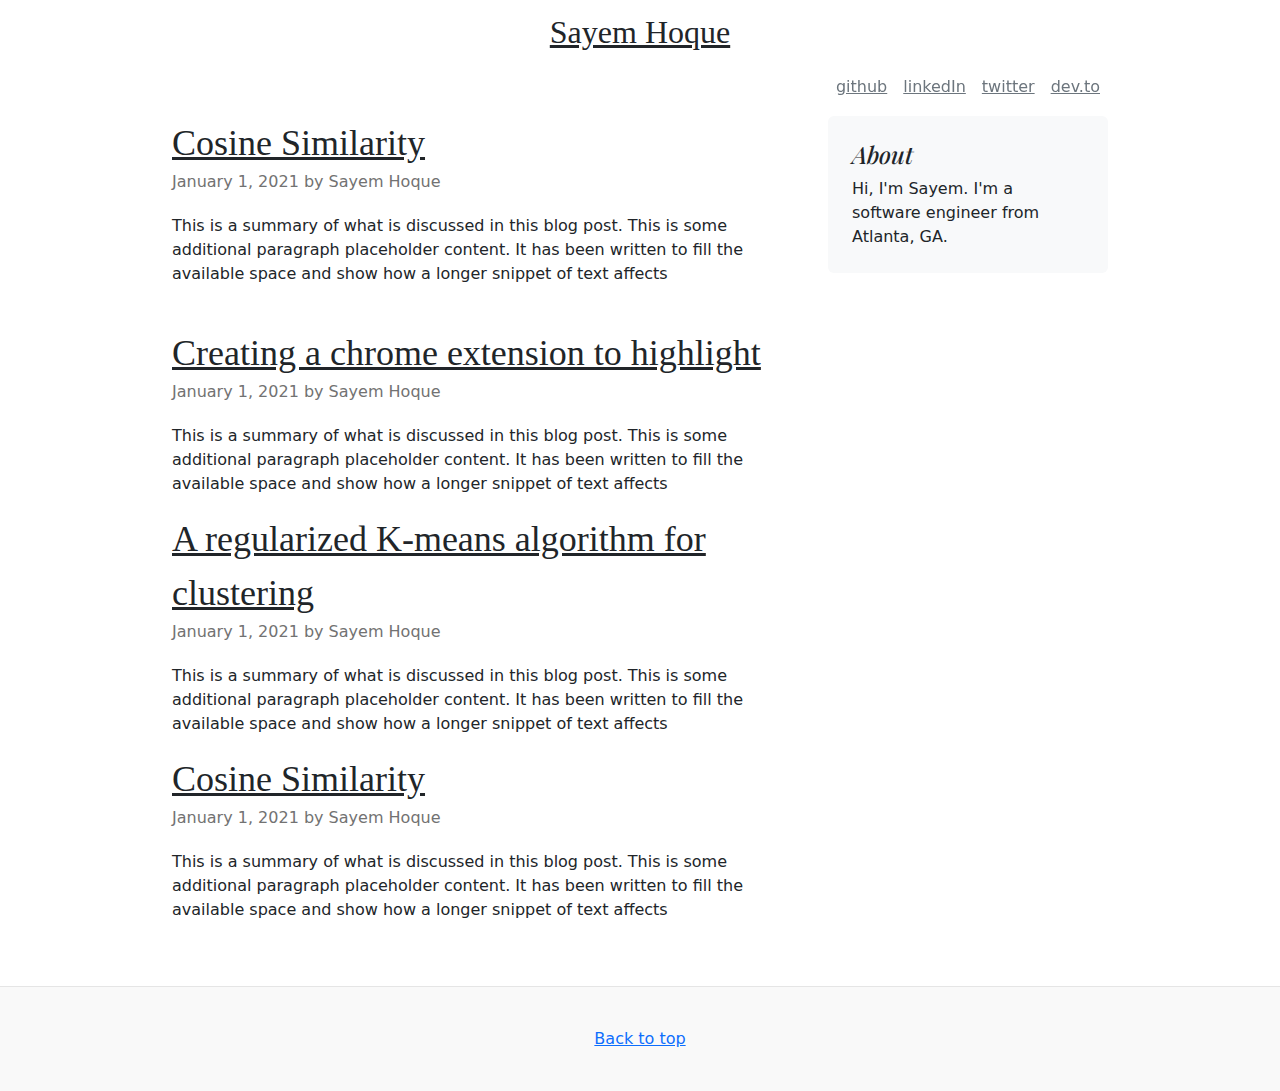
<file: index.html>
<!doctype html>
<html lang="en">
  <head>
    <meta charset="utf-8">
    <meta name="viewport" content="width=device-width, initial-scale=1">
    <meta name="description" content="">
    <meta name="author" content="Mark Otto, Jacob Thornton, and Bootstrap contributors">
    <meta name="generator" content="Hugo 0.104.2">
    <title>Blog Template · Bootstrap v5.2</title>

    <link rel="canonical" href="https://getbootstrap.com/docs/5.2/examples/blog/">

<link href="assets/dist/css/bootstrap.min.css" rel="stylesheet">

    <style>
      .bd-placeholder-img {
        font-size: 1.125rem;
        text-anchor: middle;
        -webkit-user-select: none;
        -moz-user-select: none;
        user-select: none;
      }

      @media (min-width: 768px) {
        .bd-placeholder-img-lg {
          font-size: 3.5rem;
        }
      }

      .b-example-divider {
        height: 3rem;
        background-color: rgba(0, 0, 0, .1);
        border: solid rgba(0, 0, 0, .15);
        border-width: 1px 0;
        box-shadow: inset 0 .5em 1.5em rgba(0, 0, 0, .1), inset 0 .125em .5em rgba(0, 0, 0, .15);
      }

      .b-example-vr {
        flex-shrink: 0;
        width: 1.5rem;
        height: 100vh;
      }

      .bi {
        vertical-align: -.125em;
        fill: currentColor;
      }

      .nav-scroller {
        position: relative;
        z-index: 2;
        height: 2.75rem;
        overflow-y: hidden;
      }

      .nav-scroller .nav {
        display: flex;
        flex-wrap: nowrap;
        padding-bottom: 1rem;
        margin-top: -1px;
        overflow-x: auto;
        text-align: center;
        white-space: nowrap;
        -webkit-overflow-scrolling: touch;
      }
    </style>

    
    <!-- Custom styles for this template -->
    <link href="https://fonts.googleapis.com/css?family=Playfair&#43;Display:700,900&amp;display=swap" rel="stylesheet">
    <!-- Custom styles for this template -->
    <link href="blog.css" rel="stylesheet">
  </head>
  <body>
    
<div class="container">
  <header class="lh-1 py-3">
    <div class="text-center">
      <a class="blog-head-title text-dark" href="index.html">Sayem Hoque</a>
    </div>
    <div class="col-4 d-flex justify-content-end align-items-center">
      <a class="link-secondary" href="#" aria-label="Search">
      </a>
    </div>
  </header>

  <div class="nav-scroller py-1 mb-2">
    <nav class="nav justify-content-end">
      <a class="p-2 link-secondary" target="_blank" href="https://www.github.com/sayemmh">github</a>
      <a class="p-2 link-secondary" href="#">linkedIn</a>
      <a class="p-2 link-secondary" href="#">twitter</a>
      <a class="p-2 link-secondary" href="#">dev.to</a>
    </nav>
  </div>
</div>

<main class="container">

  <div class="row g-5">
    <div class="col-md-8">

      <article class="blog-post">
        
        <a class="blog-header-logo text-dark" href="cosim.html">Cosine Similarity</a>
        <p class="blog-post-meta">January 1, 2021 by Sayem Hoque </p>

        <p>This is a summary of what is discussed in this blog post. This is some additional paragraph placeholder content. It has been written to fill the available space and show how a longer snippet of text affects</p>

        <br>

        <a class="blog-header-logo text-dark" href="cosim.html">Creating a chrome extension to highlight</a>
        <p class="blog-post-meta">January 1, 2021 by Sayem Hoque </p>

        <p>This is a summary of what is discussed in this blog post. This is some additional paragraph placeholder content. It has been written to fill the available space and show how a longer snippet of text affects</p>

        <a class="blog-header-logo text-dark" href="cosim.html">A regularized K-means algorithm for clustering</a>
        <p class="blog-post-meta">January 1, 2021 by Sayem Hoque </p>

        <p>This is a summary of what is discussed in this blog post. This is some additional paragraph placeholder content. It has been written to fill the available space and show how a longer snippet of text affects</p>

        <a class="blog-header-logo text-dark" href="cosim.html">Cosine Similarity</a>
        <p class="blog-post-meta">January 1, 2021 by Sayem Hoque </p>

        <p>This is a summary of what is discussed in this blog post. This is some additional paragraph placeholder content. It has been written to fill the available space and show how a longer snippet of text affects</p>


    </div>

    <div class="col-md-4">
      <div class="position-sticky" style="top: 2rem;">
        <div class="p-4 mb-3 bg-light rounded">
          <h4 class="fst-italic">About</h4>
          <p class="mb-0">Hi, I'm Sayem. I'm a software engineer from Atlanta, GA.</p>
        </div>

      </div>
    </div>
  </div>

</main>

<footer class="blog-footer">
  <p>
    <a href="#">Back to top</a>
  </p>
</footer>


    
  </body>
</html>
</file>
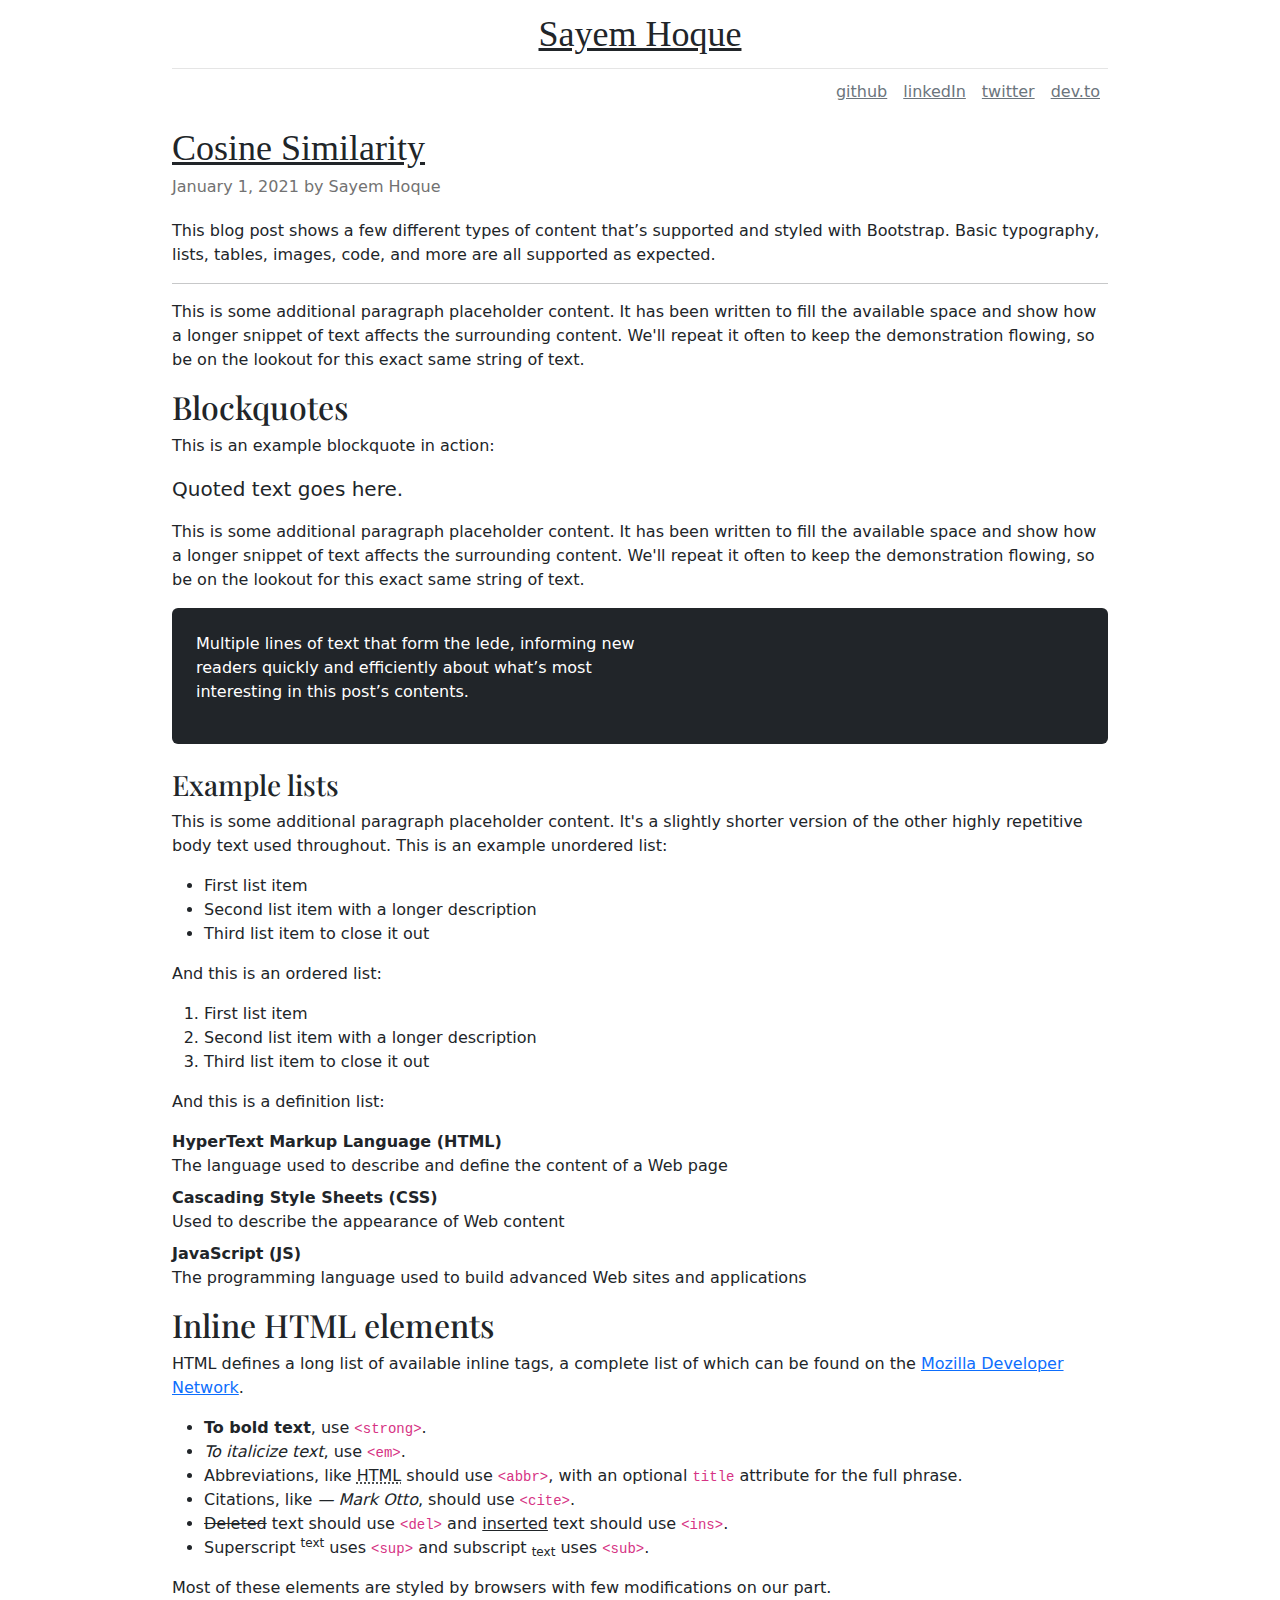
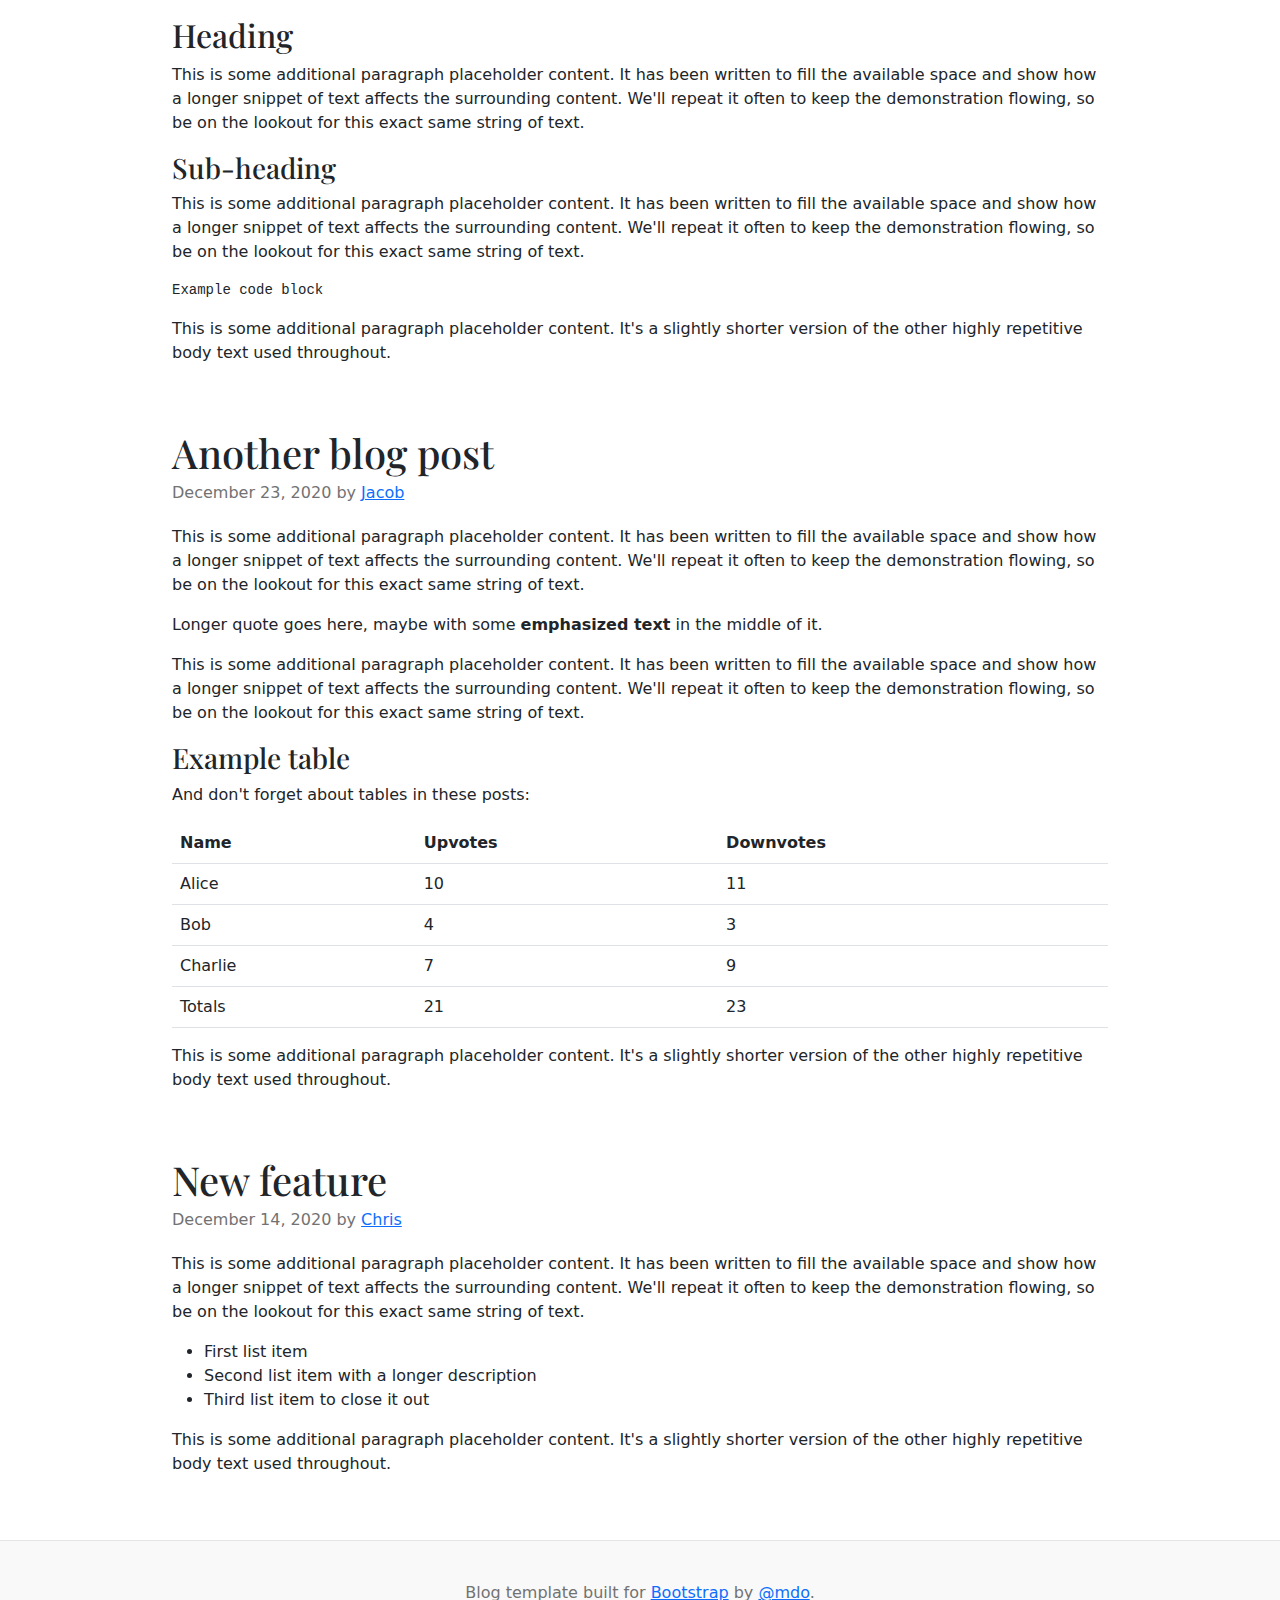
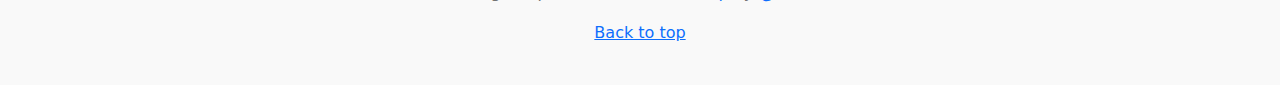
<file: cosim.html>
<!doctype html>
<html lang="en">
  <head>
    <meta charset="utf-8">
    <meta name="viewport" content="width=device-width, initial-scale=1">
    <meta name="description" content="">
    <meta name="author" content="Sayem">
    <meta name="generator" content="">
    <title>Cosine Similar</title>

    <link rel="canonical" href="https://getbootstrap.com/docs/5.2/examples/blog/">

<link href="assets/dist/css/bootstrap.min.css" rel="stylesheet">

    <style>
      .bd-placeholder-img {
        font-size: 1.125rem;
        text-anchor: middle;
        -webkit-user-select: none;
        -moz-user-select: none;
        user-select: none;
      }

      @media (min-width: 768px) {
        .bd-placeholder-img-lg {
          font-size: 3.5rem;
        }
      }

      .b-example-divider {
        height: 3rem;
        background-color: rgba(0, 0, 0, .1);
        border: solid rgba(0, 0, 0, .15);
        border-width: 1px 0;
        box-shadow: inset 0 .5em 1.5em rgba(0, 0, 0, .1), inset 0 .125em .5em rgba(0, 0, 0, .15);
      }

      .b-example-vr {
        flex-shrink: 0;
        width: 1.5rem;
        height: 100vh;
      }

      .bi {
        vertical-align: -.125em;
        fill: currentColor;
      }

      .nav-scroller {
        position: relative;
        z-index: 2;
        height: 2.75rem;
        overflow-y: hidden;
      }

      .nav-scroller .nav {
        display: flex;
        flex-wrap: nowrap;
        padding-bottom: 1rem;
        margin-top: -1px;
        overflow-x: auto;
        text-align: center;
        white-space: nowrap;
        -webkit-overflow-scrolling: touch;
      }
    </style>

    
    <!-- Custom styles for this template -->
    <link href="https://fonts.googleapis.com/css?family=Playfair&#43;Display:700,900&amp;display=swap" rel="stylesheet">
    <!-- Custom styles for this template -->
    <link href="post.css" rel="stylesheet">
  </head>
  <body>
    
<div class="container">
  <header class="blog-header lh-1 py-3">
    <div class="row flex-nowrap justify-content-between align-items-center">
      <div class="col-4 pt-1">
      </div>
      <div class="col-4 text-center">
        <a class="blog-header-logo text-dark" href="index.html">Sayem Hoque</a>
      </div>
      <div class="col-4 d-flex justify-content-end align-items-center">
        <a class="link-secondary" href="#" aria-label="Search">
        </a>
      </div>
    </div>
  </header>

  <div class="nav-scroller py-1 mb-2">
    <nav class="nav justify-content-end">
      <a class="p-2 link-secondary" target="_blank" href="https://www.github.com/sayemmh">github</a>
      <a class="p-2 link-secondary" href="#">linkedIn</a>
      <a class="p-2 link-secondary" href="#">twitter</a>
      <a class="p-2 link-secondary" href="#">dev.to</a>
    </nav>
  </div>
</div>

<main class="container">
  <div class="row">
    <div class="col">

      <article class="blog-post">
        <a class="blog-header-logo text-dark" href="cosim.html">Cosine Similarity</a>

        <p class="blog-post-meta">January 1, 2021 by Sayem Hoque </p>
        <p>This blog post shows a few different types of content that’s supported and styled with Bootstrap. Basic typography, lists, tables, images, code, and more are all supported as expected.</p>
        <hr>
        <p>This is some additional paragraph placeholder content. It has been written to fill the available space and show how a longer snippet of text affects the surrounding content. We'll repeat it often to keep the demonstration flowing, so be on the lookout for this exact same string of text.</p>
        <h2>Blockquotes</h2>
        <p>This is an example blockquote in action:</p>
        <blockquote class="blockquote">
          <p>Quoted text goes here.</p>
        </blockquote>
        <p>This is some additional paragraph placeholder content. It has been written to fill the available space and show how a longer snippet of text affects the surrounding content. We'll repeat it often to keep the demonstration flowing, so be on the lookout for this exact same string of text.</p>

        <div class="p-4  mb-4 rounded text-bg-dark">
          <div class="col-md-6">
            <p>Multiple lines of text that form the lede, informing new readers quickly and efficiently about what’s most interesting in this post’s contents.</p>
          </div>
        </div>

        <h3>Example lists</h3>
        <p>This is some additional paragraph placeholder content. It's a slightly shorter version of the other highly repetitive body text used throughout. This is an example unordered list:</p>
        <ul>
          <li>First list item</li>
          <li>Second list item with a longer description</li>
          <li>Third list item to close it out</li>
        </ul>
        <p>And this is an ordered list:</p>
        <ol>
          <li>First list item</li>
          <li>Second list item with a longer description</li>
          <li>Third list item to close it out</li>
        </ol>
        <p>And this is a definition list:</p>
        <dl>
          <dt>HyperText Markup Language (HTML)</dt>
          <dd>The language used to describe and define the content of a Web page</dd>
          <dt>Cascading Style Sheets (CSS)</dt>
          <dd>Used to describe the appearance of Web content</dd>
          <dt>JavaScript (JS)</dt>
          <dd>The programming language used to build advanced Web sites and applications</dd>
        </dl>
        <h2>Inline HTML elements</h2>
        <p>HTML defines a long list of available inline tags, a complete list of which can be found on the <a href="https://developer.mozilla.org/en-US/docs/Web/HTML/Element">Mozilla Developer Network</a>.</p>
        <ul>
          <li><strong>To bold text</strong>, use <code class="language-plaintext highlighter-rouge">&lt;strong&gt;</code>.</li>
          <li><em>To italicize text</em>, use <code class="language-plaintext highlighter-rouge">&lt;em&gt;</code>.</li>
          <li>Abbreviations, like <abbr title="HyperText Markup Language">HTML</abbr> should use <code class="language-plaintext highlighter-rouge">&lt;abbr&gt;</code>, with an optional <code class="language-plaintext highlighter-rouge">title</code> attribute for the full phrase.</li>
          <li>Citations, like <cite>— Mark Otto</cite>, should use <code class="language-plaintext highlighter-rouge">&lt;cite&gt;</code>.</li>
          <li><del>Deleted</del> text should use <code class="language-plaintext highlighter-rouge">&lt;del&gt;</code> and <ins>inserted</ins> text should use <code class="language-plaintext highlighter-rouge">&lt;ins&gt;</code>.</li>
          <li>Superscript <sup>text</sup> uses <code class="language-plaintext highlighter-rouge">&lt;sup&gt;</code> and subscript <sub>text</sub> uses <code class="language-plaintext highlighter-rouge">&lt;sub&gt;</code>.</li>
        </ul>
        <p>Most of these elements are styled by browsers with few modifications on our part.</p>
        <h2>Heading</h2>
        <p>This is some additional paragraph placeholder content. It has been written to fill the available space and show how a longer snippet of text affects the surrounding content. We'll repeat it often to keep the demonstration flowing, so be on the lookout for this exact same string of text.</p>
        <h3>Sub-heading</h3>
        <p>This is some additional paragraph placeholder content. It has been written to fill the available space and show how a longer snippet of text affects the surrounding content. We'll repeat it often to keep the demonstration flowing, so be on the lookout for this exact same string of text.</p>
        <pre><code>Example code block</code></pre>
        <p>This is some additional paragraph placeholder content. It's a slightly shorter version of the other highly repetitive body text used throughout.</p>
      </article>

      <article class="blog-post">
        <h2 class="blog-post-title mb-1">Another blog post</h2>
        <p class="blog-post-meta">December 23, 2020 by <a href="#">Jacob</a></p>

        <p>This is some additional paragraph placeholder content. It has been written to fill the available space and show how a longer snippet of text affects the surrounding content. We'll repeat it often to keep the demonstration flowing, so be on the lookout for this exact same string of text.</p>
        <blockquote>
          <p>Longer quote goes here, maybe with some <strong>emphasized text</strong> in the middle of it.</p>
        </blockquote>
        <p>This is some additional paragraph placeholder content. It has been written to fill the available space and show how a longer snippet of text affects the surrounding content. We'll repeat it often to keep the demonstration flowing, so be on the lookout for this exact same string of text.</p>
        <h3>Example table</h3>
        <p>And don't forget about tables in these posts:</p>
        <table class="table">
          <thead>
            <tr>
              <th>Name</th>
              <th>Upvotes</th>
              <th>Downvotes</th>
            </tr>
          </thead>
          <tbody>
            <tr>
              <td>Alice</td>
              <td>10</td>
              <td>11</td>
            </tr>
            <tr>
              <td>Bob</td>
              <td>4</td>
              <td>3</td>
            </tr>
            <tr>
              <td>Charlie</td>
              <td>7</td>
              <td>9</td>
            </tr>
          </tbody>
          <tfoot>
            <tr>
              <td>Totals</td>
              <td>21</td>
              <td>23</td>
            </tr>
          </tfoot>
        </table>

        <p>This is some additional paragraph placeholder content. It's a slightly shorter version of the other highly repetitive body text used throughout.</p>
      </article>

      <article class="blog-post">
        <h2 class="blog-post-title mb-1">New feature</h2>
        <p class="blog-post-meta">December 14, 2020 by <a href="#">Chris</a></p>

        <p>This is some additional paragraph placeholder content. It has been written to fill the available space and show how a longer snippet of text affects the surrounding content. We'll repeat it often to keep the demonstration flowing, so be on the lookout for this exact same string of text.</p>
        <ul>
          <li>First list item</li>
          <li>Second list item with a longer description</li>
          <li>Third list item to close it out</li>
        </ul>
        <p>This is some additional paragraph placeholder content. It's a slightly shorter version of the other highly repetitive body text used throughout.</p>
      </article>

    </div>

  </div>

</main>

<footer class="blog-footer">
  <p>Blog template built for <a href="https://getbootstrap.com/">Bootstrap</a> by <a href="https://twitter.com/mdo">@mdo</a>.</p>
  <p>
    <a href="#">Back to top</a>
  </p>
</footer>


    
  </body>
</html>
</file>
<file: blog.css>
/* stylelint-disable selector-list-comma-newline-after */

.container {
  max-width: 60em;
}

.blog-head-title {
  font-family: Georgia;
  font-size: 2rem;
}

.blog-header {
  border-bottom: 1px solid #e5e5e5;
}

.blog-header-logo {
  font-family: Georgia;
  font-size: 2.25rem;
}

.blog-header-logo:hover {
  text-decoration: none;
}

h1, h2, h3, h4, h5, h6 {
  font-family: "Playfair Display", Georgia, "Times New Roman", serif/*rtl:Amiri, Georgia, "Times New Roman", serif*/;
}

.display-4 {
  font-size: 2.5rem;
}
@media (min-width: 768px) {
  .display-4 {
    font-size: 3rem;
  }
}

.flex-auto {
  flex: 0 0 auto;
}

.h-250 { height: 250px; }
@media (min-width: 768px) {
  .h-md-250 { height: 250px; }
}

/* Pagination */
.blog-pagination {
  margin-bottom: 4rem;
}

/*
 * Blog posts
 */
.blog-post {
  margin-bottom: 4rem;
}
.blog-post-title {
  font-size: 2.5rem;
}
.blog-post-meta {
  margin-bottom: 1.25rem;
  color: #727272;
}

/*
 * Footer
 */
.blog-footer {
  padding: 2.5rem 0;
  color: #727272;
  text-align: center;
  background-color: #f9f9f9;
  border-top: .05rem solid #e5e5e5;
}
.blog-footer p:last-child {
  margin-bottom: 0;
}
</file>
<file: post.css>
/* stylelint-disable selector-list-comma-newline-after */

.container {
  max-width: 60em;
}

.blog-head-title {
  font-family: Georgia;
  font-size: 2rem;
}

.blog-header {
  border-bottom: 1px solid #e5e5e5;
}

.blog-header-logo {
  font-family: Georgia;
  font-size: 2.25rem;
}

.blog-header-logo:hover {
  text-decoration: none;
}

h1, h2, h3, h4, h5, h6 {
  font-family: "Playfair Display", Georgia, "Times New Roman", serif/*rtl:Amiri, Georgia, "Times New Roman", serif*/;
}

.display-4 {
  font-size: 2.5rem;
}
@media (min-width: 768px) {
  .display-4 {
    font-size: 3rem;
  }
}

.flex-auto {
  flex: 0 0 auto;
}

.h-250 { height: 250px; }
@media (min-width: 768px) {
  .h-md-250 { height: 250px; }
}

/* Pagination */
.blog-pagination {
  margin-bottom: 4rem;
}

/*
 * Blog posts
 */
.blog-post {
  margin-bottom: 4rem;
}
.blog-post-title {
  font-size: 2.5rem;
}
.blog-post-meta {
  margin-bottom: 1.25rem;
  color: #727272;
}

/*
 * Footer
 */
.blog-footer {
  padding: 2.5rem 0;
  color: #727272;
  text-align: center;
  background-color: #f9f9f9;
  border-top: .05rem solid #e5e5e5;
}
.blog-footer p:last-child {
  margin-bottom: 0;
}
</file>
